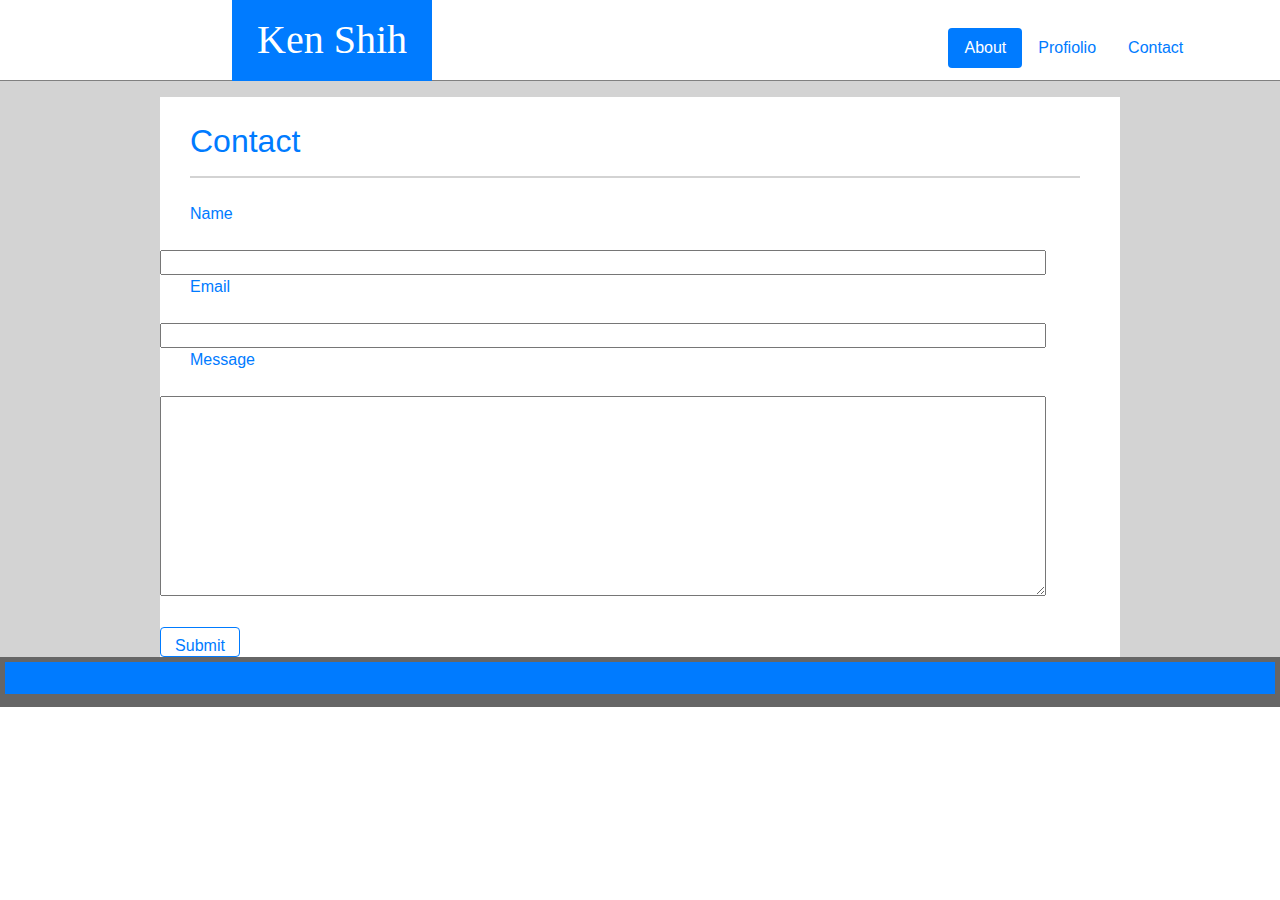
<file: contact.html>
<!DOCTYPE html>
<html lang="en">

<head>
    <meta charset="UTF-8">
    <meta name="viewport" content="width=device-width, initial-scale=1.0">
    <meta http-equiv="X-UA-Compatible" content="ie=edge">
    <title>Content</title>
    <link rel="stylesheet" type="text/css" href="assets/css/style.css">
</head>

<link rel="stylesheet" href="https://stackpath.bootstrapcdn.com/bootstrap/4.3.1/css/bootstrap.min.css"
    integrity="sha384-ggOyR0iXCbMQv3Xipma34MD+dH/1fQ784/j6cY/iJTQUOhcWr7x9JvoRxT2MZw1T" crossorigin="anonymous">


<body>
    <div class="topnav">
        <div class="leftNav">
            <div class="p-3 mb-2 bg-primary text-white">
                <h1>Ken Shih</h1>
            </div>
        </div>
        <div class="rightNav">
            <ul class="nav nav-pills nav-fill">
                <li class="nav-item">
                    <a class="nav-link active" href="index.html">About</a>
                </li>
                <li class="nav-item"></li>
                <a class="nav-link" href="portfolio.html">Profiolio</a>
                </li>
                <li class="nav-item"></li>
                <a class="nav-link" href="contact.html">Contact</a>
            </ul>

        </div>
        <div class="grayLine"></div>
        <div class="content">
            <div class="whitecontent">
                <form action="">
                    <div class="contact">
                        <p><a href="#" class="text-primary">
                                <h2>Contact</h2>
                        </p>
                    </div>
                    <div class="separateline"></div>
                    <br>
                    
                    <label> <p class="text-primary">Name</p></label>
                    
                    <br>

                    <input type="text" name="name">

                    <br>

                    <label> <p class="text-primary">Email</p></label>
                    <br>

                    <input type="text" name="email">

                    <br>

                    <label> <p class="text-primary">Message</p></label>
                    <br>
                    <textarea name="name"></textarea>

                    <br>
                    <br>
                    <button type="button" class="btn btn-outline-primary">Submit</button>
                    <br>



                </form>
            </div>
        </div>
    </div>

    <div class="footerLine">
            <footer>
                <div class="p-3 mb-2 bg-primary text-white">
                        copyright@ Ken Shih            
                    </div>
            </footer>
        </div>
</body>

</html>
</file>
<file: assets/css/style.css>
/* *{
    outline: 1px solid red;
} */

.topnav{
    display: block;
}
.leftNav{
    display:inline-block;
    background-color:#4aaaa5;
    height:80px;
    width:200px;
    margin-left: 232px;
    color:white;
    

}

p{
font-family:  'Arial', 'Helvetica Neue', Helvetica, sans-serif;
color:#777777;
}



.leftNav h1{
    text-align: center;
    font-family: 'Georgia', Times, Times New Roman, serif;
}
.rightNav{
    display:inline-block; 
    margin-left: 40%;
    
}
.rightNav ul
{
    margin: 0;
    padding: 0;
}

.rightNav ul li
{
    list-style-type: none;
    display: inline;
}

.rightNav li:not(:first-child):before {
    content: "  ";
}

.grayLine{
    width:100%; 
    height:1px; 
    background:gray;
    font-size: 0;
}



.content{
    background-color:lightgray;
    display: inline-block;
    width:100%;
    
}
.whitecontent{
    display: block;
    margin-left: auto;
    margin-right: auto;
    width:960px;
    height: auto;
    background-color:white;

}
.aboutme{
    margin-top:10px;
}
.aboutme h2{
    color:#4aaaa5;
    margin-left: 30px;
    padding-top: 25px;
}

.sparator{ 
    height:2px; 
    background:lightgray;
    font-size: 0;
    margin-left: 30px;
    margin-right: 30px

}
.p1{
    margin-left: 30px;
    margin-right: 30px
    
}
.p1img{
    display: inline-block;

}

.p1p{
    display: inline-block;
    width:670px;
    margin-left: 20px;
    vertical-align: top;
}

.p2{
    margin-left: 30px;
    margin-right: 30px
}

.p3{
    margin-left: 30px;
    margin-right: 30px
}

.footerLine{
    width:100%;
    height:4px; 
    background:#4aaaa5;
    font-size: 0;
    
}

footer { 
    background-color: #666666;
    text-align: center;
    padding:5px;
   
}


.text-monospace {

 color:red


}









/* This is the start line of contact.html */


button{
    display:inline-block;
    margin-left:30px;
    background-color:#4aaaa5;
    height:30px;
    width:80px;
    margin-right: 232px;
    color:white;
    margin-bottom: 20px;
      }
    

.contact h2{ 
    color:#4aaaa5;
    margin-left: 30px;
    padding-top: 25px;

}



.separateline {

 height:2px; 
 background:lightgray;
 font-size: 0;
 margin-left: 30px;
 margin-right: 40px
 
}



input {
    width: 886px;
    height: 25px;
    margin-left: 30px;
  }

label {

    margin-left: 30px;
    font-family: 'Arial', 'Helvetica Neue', Helvetica, sans-serif;
    color: #777777;

}

textarea {
   width: 886px;
   height: 200px;
   margin-left: 30px;
   resize: none;
   color: lightgray;
  
   
}


/*This is start line of portfolio page*/



.portfolioline {

    height:2px; 
    background:lightgray;
    font-size: 0;
    margin-left: 30px;
    margin-right: 40px


}

.portfolio h2{
color:#4aaaa5;
margin-left: 30px;


}

* {
    box-sizing: border-box;
  }
/*
  /* Center website */
.main {
    max-width: 1000px;
    margin: auto;
  }

  .row {
    margin: 8px -16px;
  }
  
  /* Add padding BETWEEN each column (if you want) */
  .row,
  .row > .column {
    padding: 8px;
  }
  
  /* Create three equal columns that floats next to each other */
  .column {
    float: left;
    width: 33.33%;
    display: none; /* Hide columns by default */
  }
  
  /* Clear floats after rows */ 
  .row:after {
    content: "";
    display: table;
    clear: both;
  }
  
 
  
  /* The "show" class is added to the filtered elements */
  .show {
    display: block;
  }
  
  .gallary {
    display:grid;
    grid-template-columns: repeat (4, 1fr);
    grid-template-rows: repeat (4, 5vw);
    grid-gap: 15px;
  }

  /* Styling images */

  .gallery--img {
    height: 60%;
    width: 60%x;
    object-fit: cover; 
   
 }
</file>
